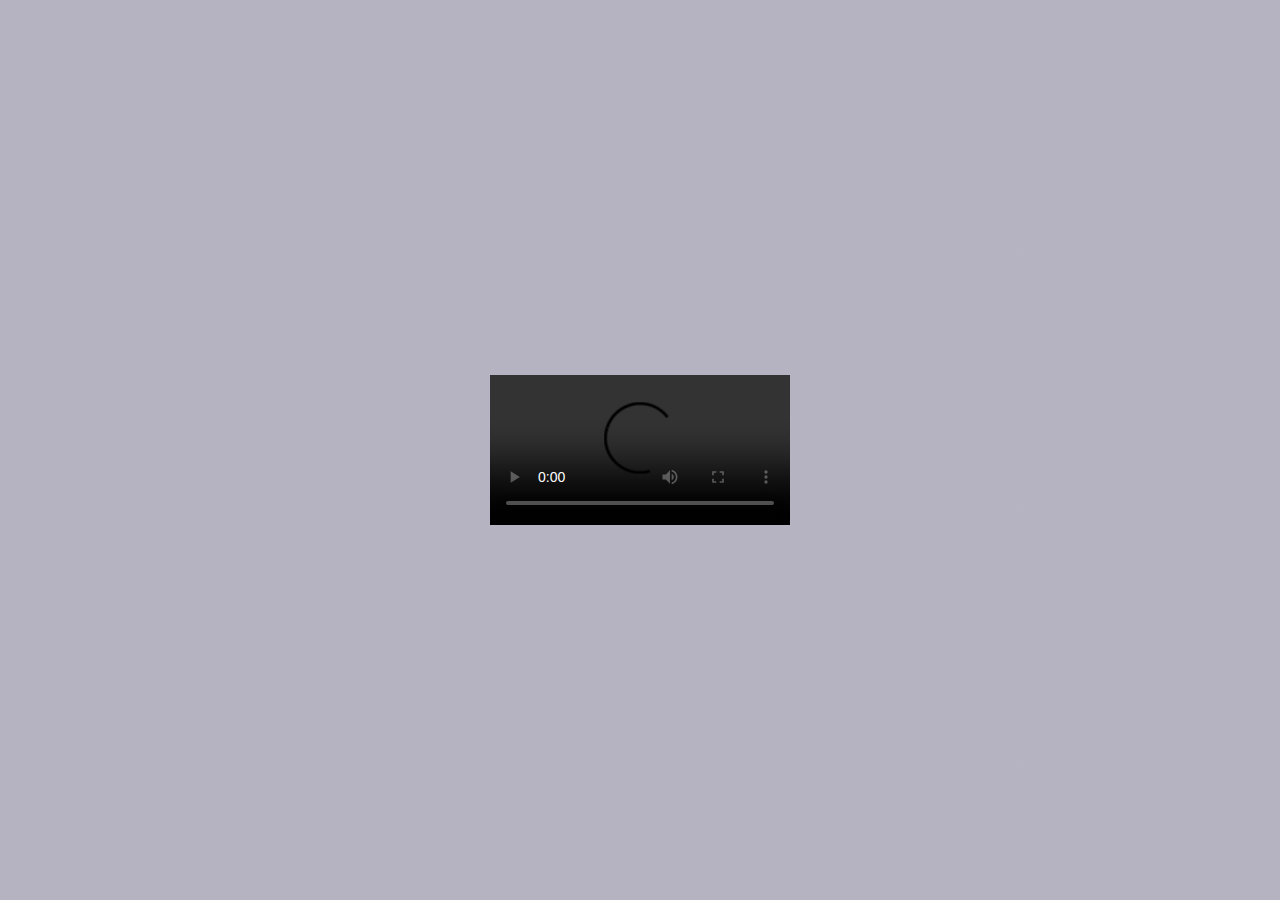
<file: Html/Background/index.html>
<!DOCTYPE html>
<html>
<head>
       <meta name="viewport" content="width=device-width, initial-scale=1.0">
       <title>Website Animated</title>
       <link rel="stylesheet" href="style.css">
</head>
<body>
   <div class="hero">
    <video controls>
        <source src="file:///C:/Users/USER/Downloads/Video/Custom%20Keyboard%20+%20Mouse%20ASMR%20(Handcam)%20-%20Hypixel%20Bedwars.mp4" type="">
    </video>
   </div>


</body>
</html>
</file>
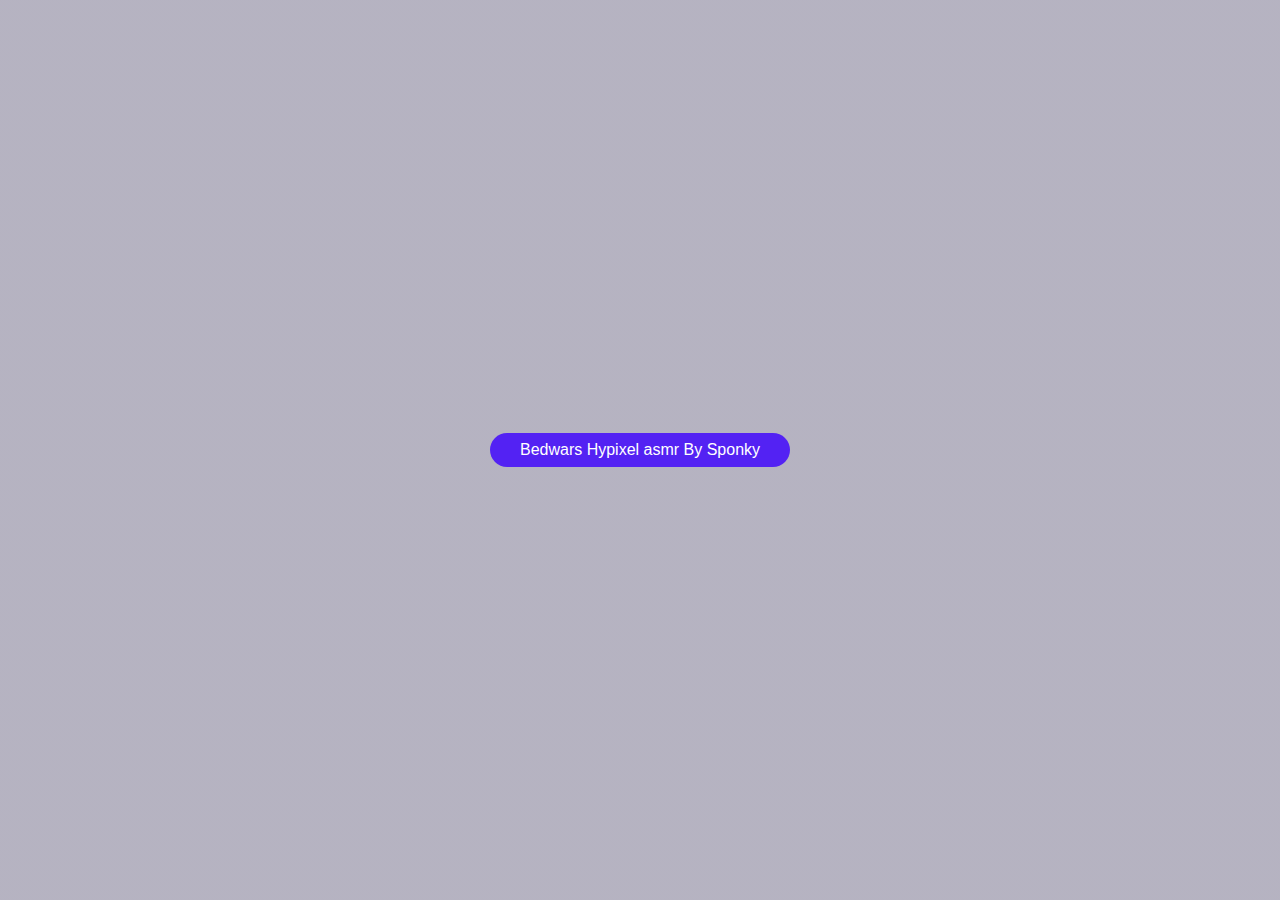
<file: Html/Background/Idex.html>
<!DOCTYPE html>
<html>
<head>
       <meta name="viewport" content="width=device-width, initial-scale=1.0">
       <title>Website Animated</title>
       <link rel="stylesheet" href="style.css">
</head>
<body>
   <div class="hero">
    <a href="file:///E:/08.%20GEODIBARRA'S%20CODING%20PROJECTS/Html/Background/index.html" class="btn">Bedwars Hypixel asmr By Sponky</a>
   </div>


</body>
</html>
</file>
<file: Html/Background/style.css>
*{
    margin: 0;
    padding: 0;
    box-sizing: border-box;
    font-family: 'Popins', sans-serif;
}
.hero{
    width: 100%;
    height: 100vh;
    background-image: linear-gradient(rgba(12,3,51,0.3),rgba(12,3,51,0.3));
    position: relative;
    padding: 0 5%;
    display: flex;
    align-items: center;
    justify-content: center;
}

a{
    text-decoration: none;
    color: rgba(111, 255, 0, 0.808);
  }
  


.btn{
    display: inline-block;
    background: rgba(60, 0, 255, 0.808);
    color: white;
    padding: 8px 30px;
    margin: 30px 0;
    border-radius: 30px;
    transition: background 0.5s;
  }
  
  .btn:hover{
    background: gold;
  }
</file>
